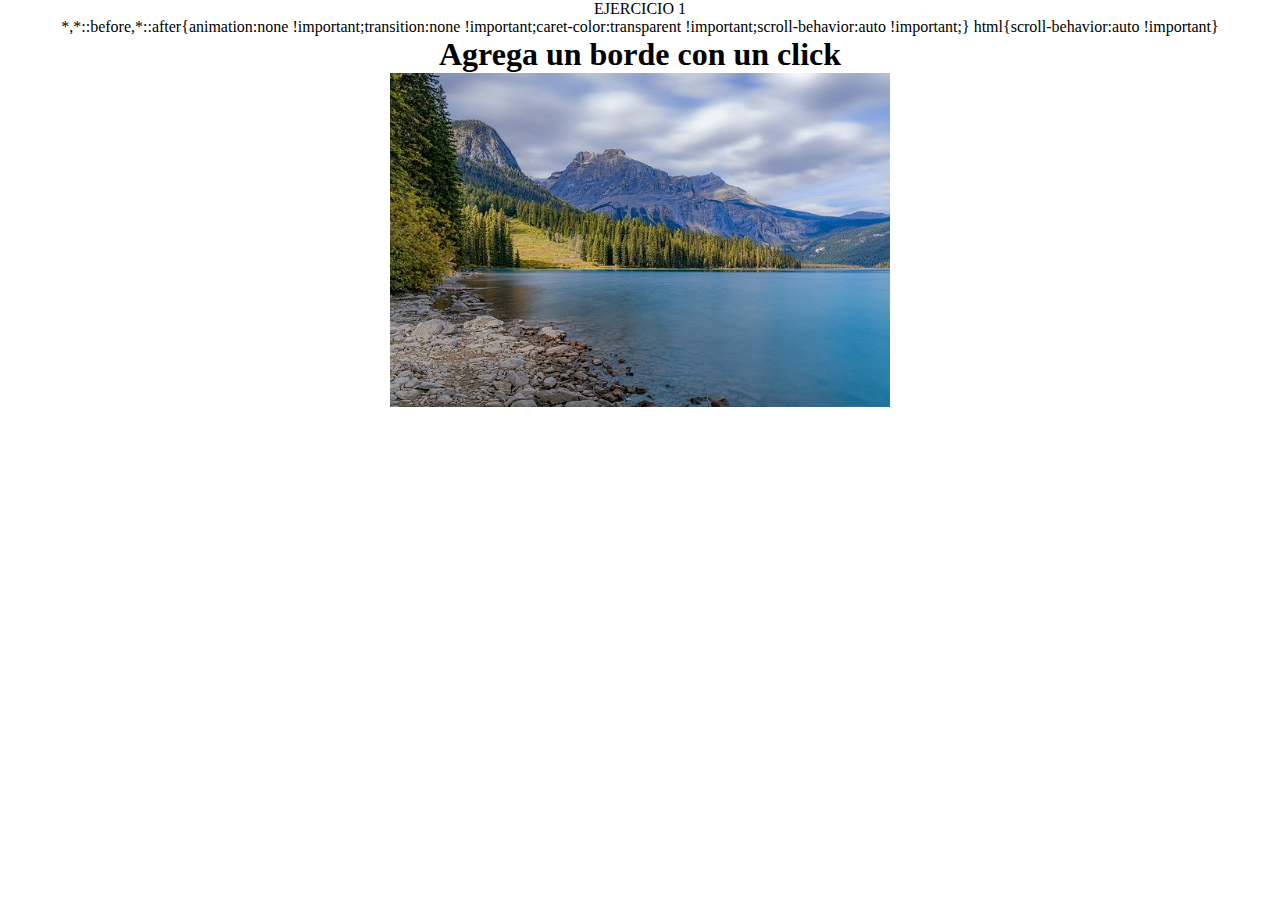
<file: PruebaDesafio1/index.html>
<!DOCTYPE html>
<html lang="en">
  <head>
    <meta charset="UTF-8" />
    <meta http-equiv="X-UA-Compatible" content="IE=edge" />
    <meta name="viewport" content="width=device-width, initial-scale=1.0" />
    <link rel="stylesheet" href="assets/css/styles.css" />
    <title>EJERCICIO 1</title>
  </head>
  <body>
    <div>
      <h1>Agrega un borde con un click</h1>
      <img src="assets/imgs/paisaje.jpeg" alt="" width="500px" id="img" />
    </div>

    <script src="assets/js/script.js"></script>
  </body>
</html>
</file>
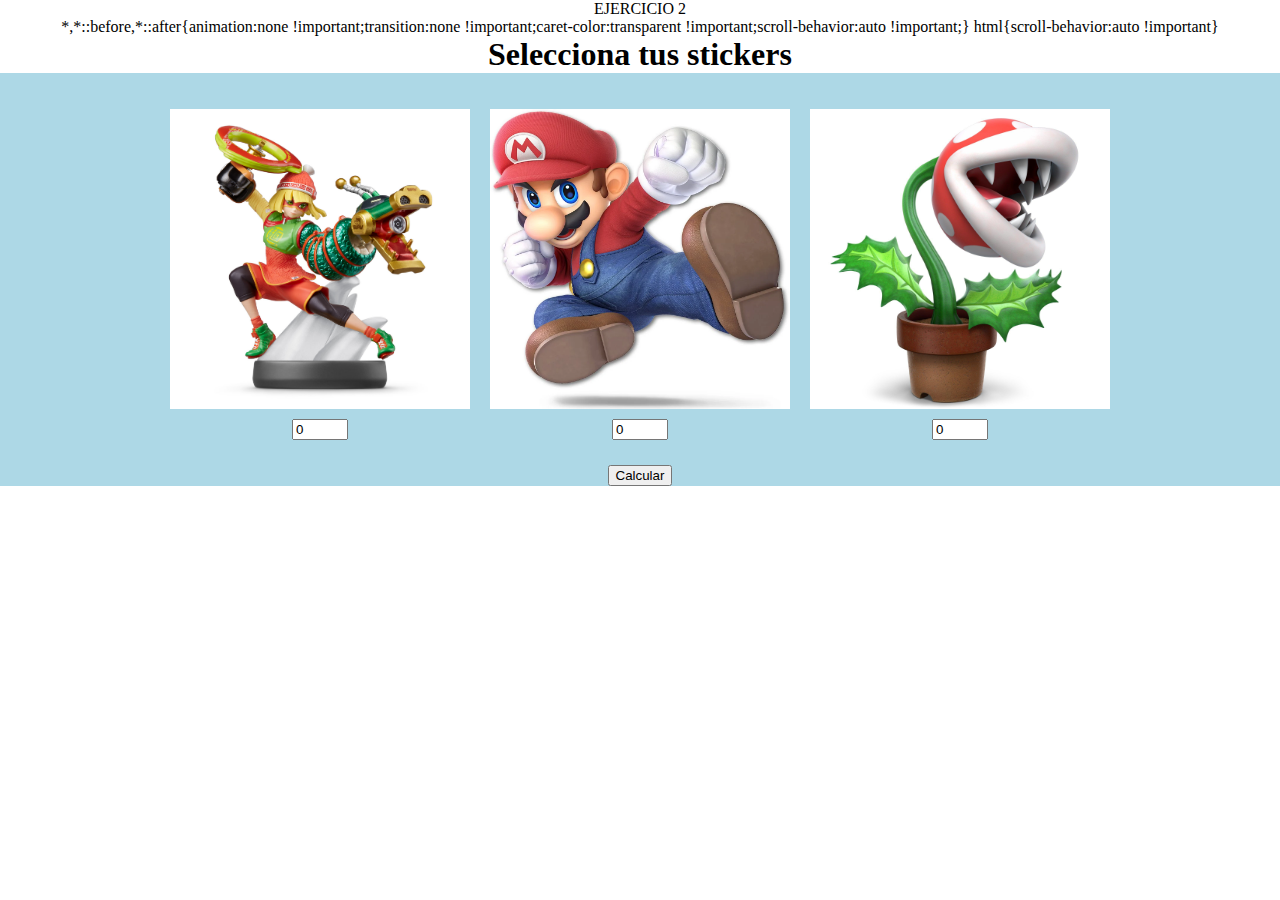
<file: PruebaDesafio2/index.html>
<!DOCTYPE html>
<html lang="en">
  <head>
    <meta charset="UTF-8" />
    <meta http-equiv="X-UA-Compatible" content="IE=edge" />
    <meta name="viewport" content="width=device-width, initial-scale=1.0" />
    <link rel="stylesheet" href="assets/css/styles.css" />
    <title>EJERCICIO 2</title>
  </head>
  <body>
    <main>
      <h1>Selecciona tus stickers</h1>

      <div class="container">
        <div class="sticker">
          <img src="assets/imgs/sticker1.jpeg" alt="" />
          <input type="number" id="input-1" min="0" max="10" value="0" />
        </div>

        <div class="sticker">
          <img src="assets/imgs/sticker2.webp" alt="" />
          <input type="number" id="input-2" min="0" max="10" value="0" />
        </div>

        <div class="sticker">
          <img src="assets/imgs/sticker3.jpeg" alt="" />
          <input type="number" id="input-3" min="0" max="10" value="0" />
        </div>
      </div>

      <div class="container">
        <button id="btn">Calcular</button>
        <p id="parrafo"></p>
      </div>
    </main>

    <script src="assets/js/script.js"></script>
  </body>
</html>
</file>
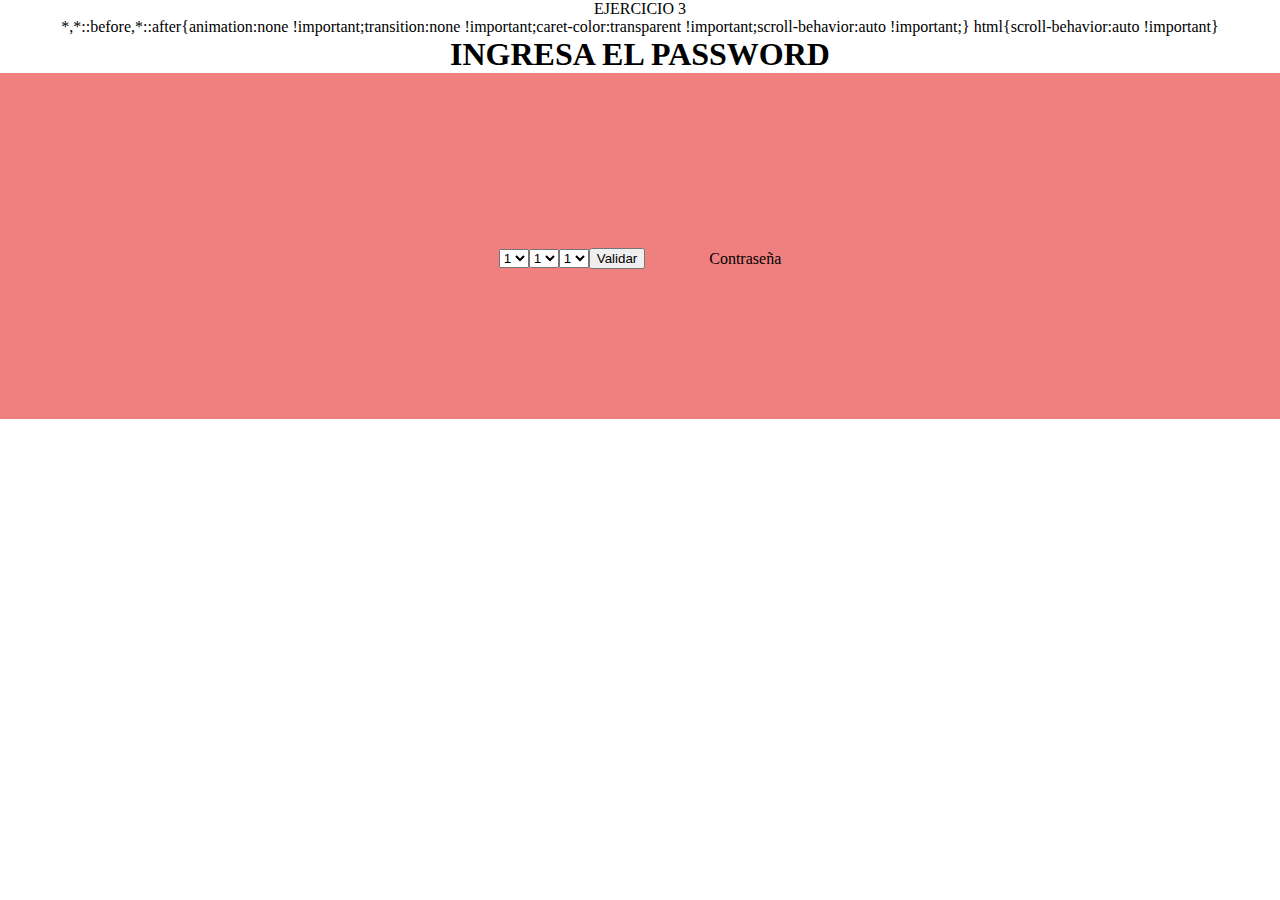
<file: PruebaDesafio3/index.html>
<!DOCTYPE html>
<html lang="en">
  <head>
    <meta charset="UTF-8" />
    <meta http-equiv="X-UA-Compatible" content="IE=edge" />
    <meta name="viewport" content="width=device-width, initial-scale=1.0" />
    <link rel="stylesheet" href="assets/css/styles.css" />
    <title>EJERCICIO 3</title>
  </head>
  <body>
    <h1>INGRESA EL PASSWORD</h1>

    <div class="container">
        
      <select name="" id="select1">
        <option>1</option>
        <option>2</option>
        <option>3</option>
        <option>4</option>
        <option>5</option>
        <option>6</option>
        <option>7</option>
        <option>8</option>
        <option>9</option>
      </select>

      <select name="" id="select2">
        <option>1</option>
        <option>2</option>
        <option>3</option>
        <option>4</option>
        <option>5</option>
        <option>6</option>
        <option>7</option>
        <option>8</option>
        <option>9</option>
      </select>

      <select name="" id="select3">
        <option>1</option>
        <option>2</option>
        <option>3</option>
        <option>4</option>
        <option>5</option>
        <option>6</option>
        <option>7</option>
        <option>8</option>
        <option>9</option>
      </select>

      <button id="btn">Validar</button>

      <p id="parrafo">Contraseña</p>
    </div>

    <script src="assets/js/script.js"></script>
  </body>
</html>
</file>
<file: PruebaDesafio1/assets/css/styles.css>
*{
    margin: 0;
    display: flex;
    flex-direction: column;
    justify-content: center;
    align-items: center;
}
</file>
<file: PruebaDesafio2/assets/css/styles.css>
*{
    margin: 0;
    display: flex;
    flex-direction: column;
    justify-content: center;
    align-items: center;
}

img {
    width: 300px;
    height: 300px;
    padding: 10px;
}

.container{
    flex-direction: row;
    width: 100vw;
    background-color: lightblue;
    padding-top: 2%;
}
</file>
<file: PruebaDesafio3/assets/css/styles.css>
*{
    margin: 0;
    display: flex;
    flex-direction: column;
    justify-content: center;
    align-items: center;
}

img {
    width: 300px;
    height: 300px;
    padding: 10px;
}

.container{
    flex-direction: row;
    width: 100vw;
    height: 25vw;
    background-color: lightcoral;
    padding-top: 2%;
}

p{
    padding-left: 5%;
}
</file>
